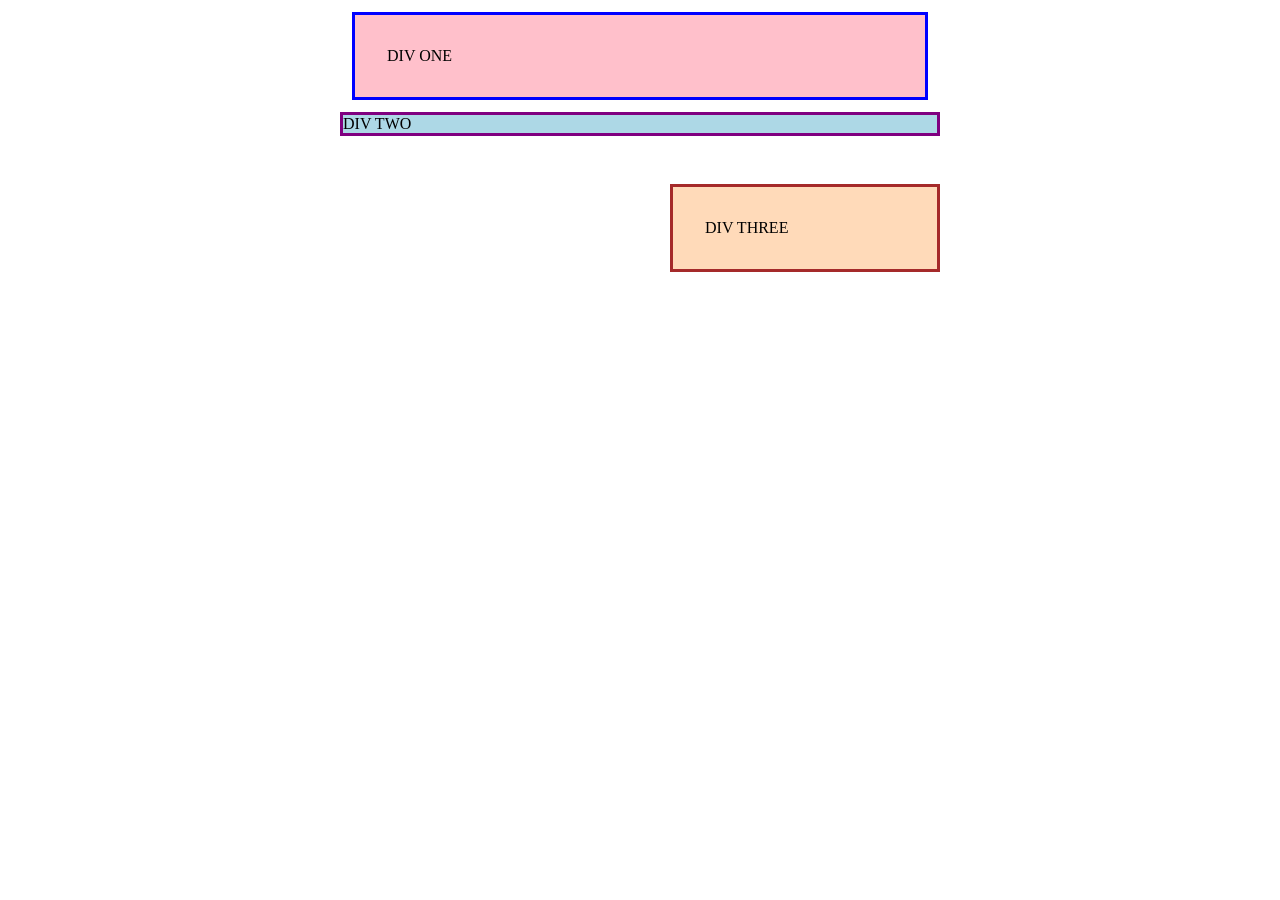
<file: block-and-inline/index.html>
<!DOCTYPE html>
<html lang="en">
    <head>
        <meta charset="UTF-8">
        <meta http-equiv="X-UA-Compatible" content="IE=edge">
        <meta name="viewport" content="width=device-width, initial-scale=1.0">
        <title>Margin and Padding exercise</title>
        <link rel="stylesheet" href="style.css">
    </head>
    <body>
        <div class="one">
            DIV ONE
        </div>
        <div class="two">
            DIV TWO
        </div>
        <div class="three">
            DIV THREE
        </div>
    </body>
</html>
</file>
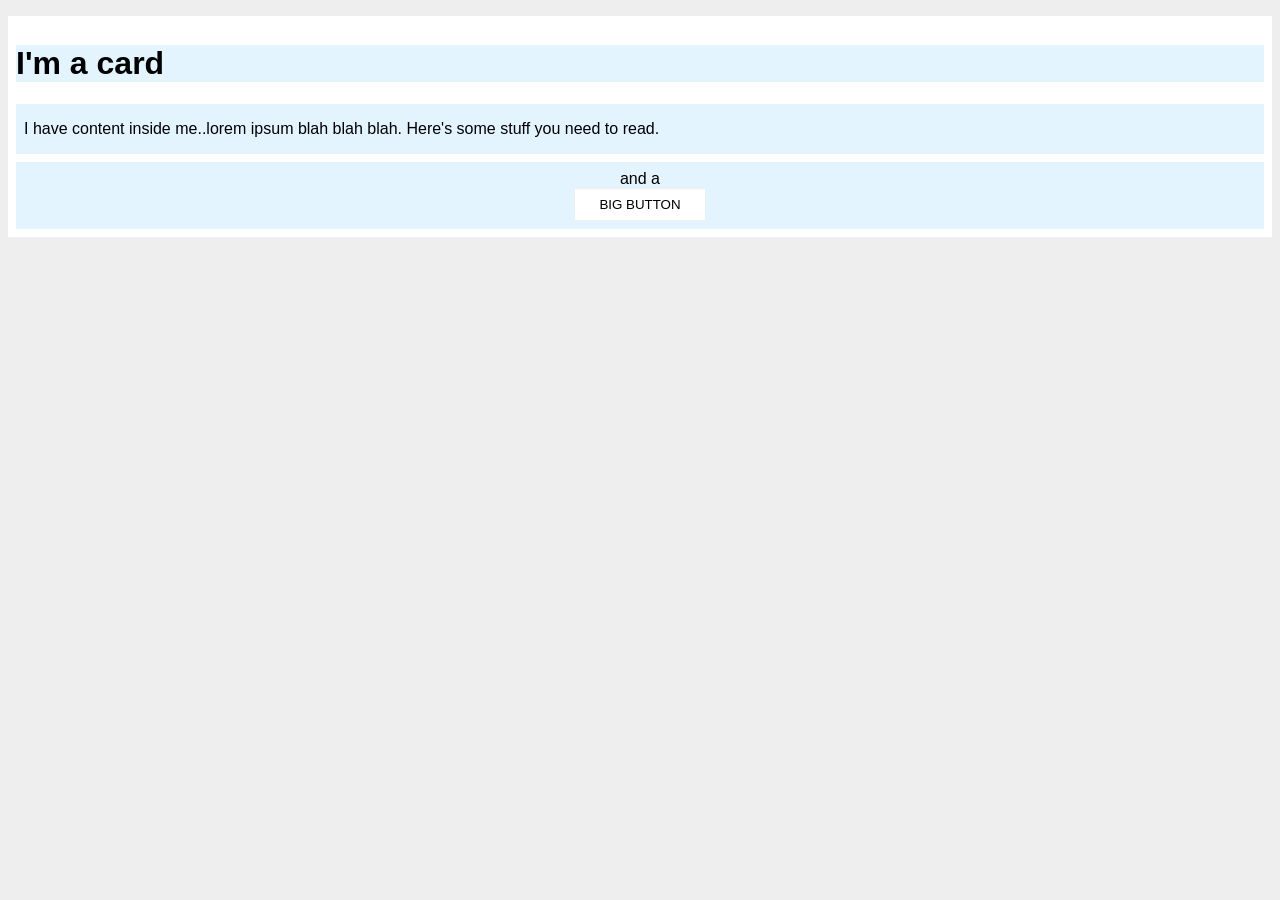
<file: block-and-inline/ex2/index.html>
<!DOCTYPE html>
<html lang="en">
    <head>
        <meta charset="UTF-8">
        <meta http-equiv="X-UA-Compatible" content="IE=edge">
        <meta name="viewport" content="width=device-width, initial-scale=1.0">
        <title>Margin and Padding exercise 2</title>
        <link rel="stylesheet" href="style.css">
    </head>
    <body>
        <div class="card">
            <h1 class="title">I'm a card</h1>
            <div class="content">I have content inside me..lorem ipsum blah blah blah. Here's some stuff you need to read.</div>
            <div class="button-container">and a
                <button>BIG BUTTON</button>
            </div>
        </div>
    </body>
</html>
</file>
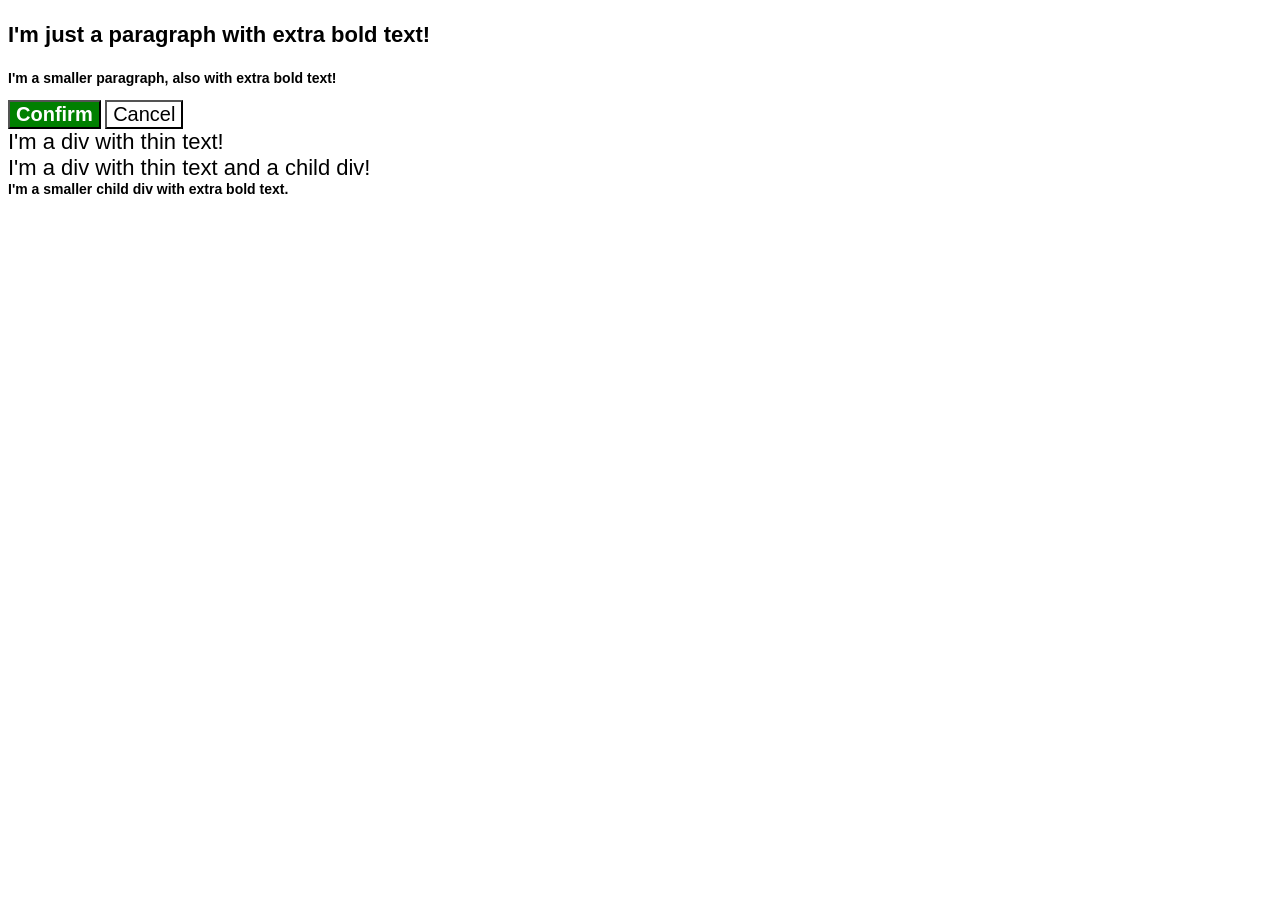
<file: css-cascade/01-cascade/index.html>
<!DOCTYPE html>
<html lang="en">
    <head>
        <meta charset="UTF-8">
        <meta http-equiv="X-UA-Compatible" content="IE=edge">
        <meta name="viewport" content="width=device-width, initial-scale=1.0">
        <title>Fix the Cascade</title>
        <link rel="stylesheet" href="style.css">
    </head>
    <body>
        <p class="para">I'm just a paragraph with extra bold text!</p>
        <p class="para small-para">I'm a smaller paragraph, also with extra bold text!</p>

        <button id="confirm-button" class="button confirm">Confirm</button>
        <button id="cancel-button" class="button cancel">Cancel</button>

        <div class="text">I'm a div with thin text!</div>
        <div class="text">I'm a div with thin text and a child div!
            <div class="text child">I'm a smaller child div with extra bold text.</div>
        </div>
    </body>
</html>
</file>
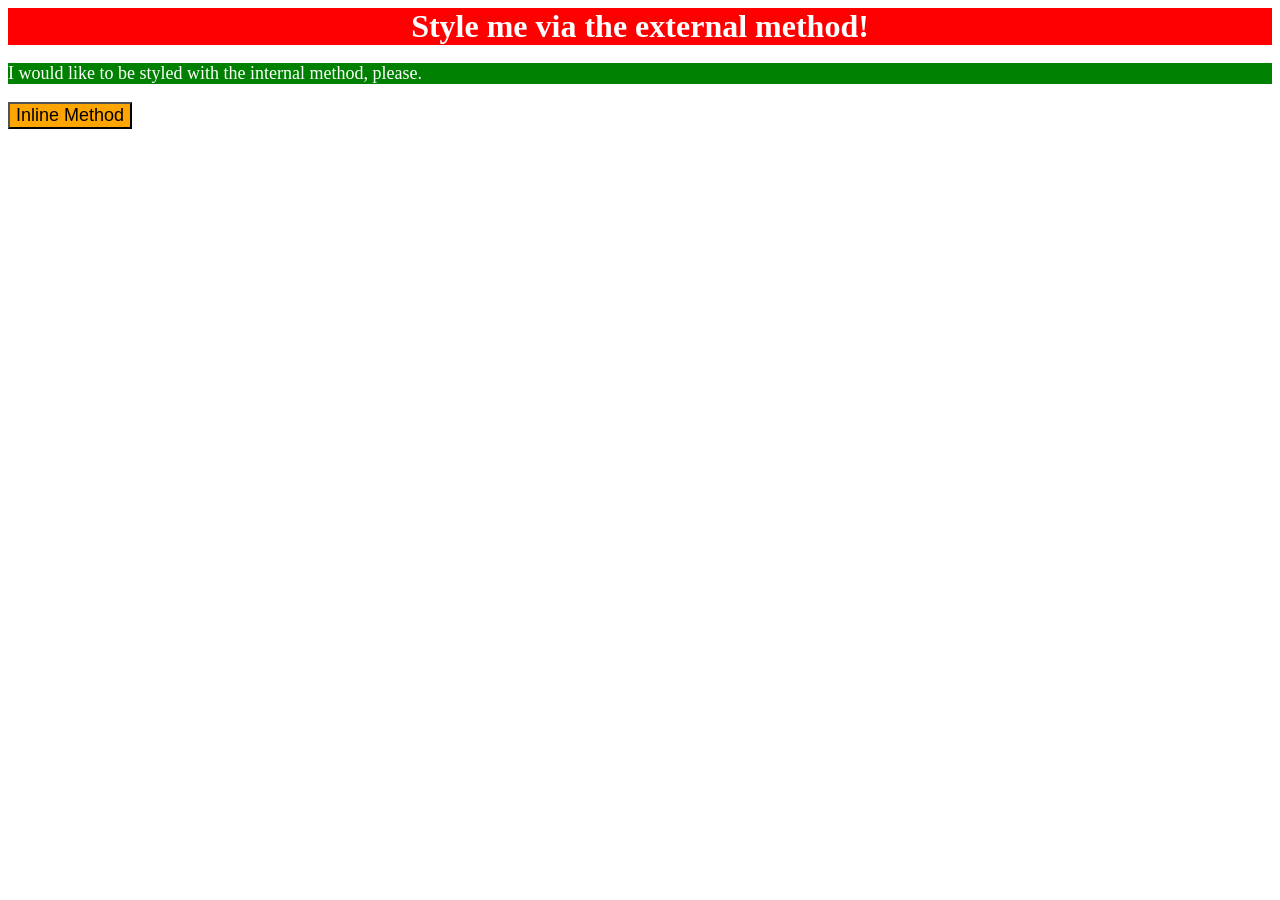
<file: css-intro/01-css-methods/index.html>
<!DOCTYPE html>
<html lang="en">
    <head>
        <meta charset="UTF-8">
        <meta http-equiv="X-UA-Compatible" content="IE=edge">
        <meta name="viewport" content="width=device-width, initial-scale=1.0">
        <title>Methods for Adding CSS</title>
        <link rel="stylesheet" href="styles.css">
        <style>
            p {
                background-color: green;
                color: white;
                font-size: 18px;
            }
        </style>
    </head>
    <body>
        <div>Style me via the external method!</div>
        <p>I would like to be styled with the internal method, please.</p>
        <button style="background-color: orange;font-size: 18px;">Inline Method</button>
    </body>
</html>
</file>
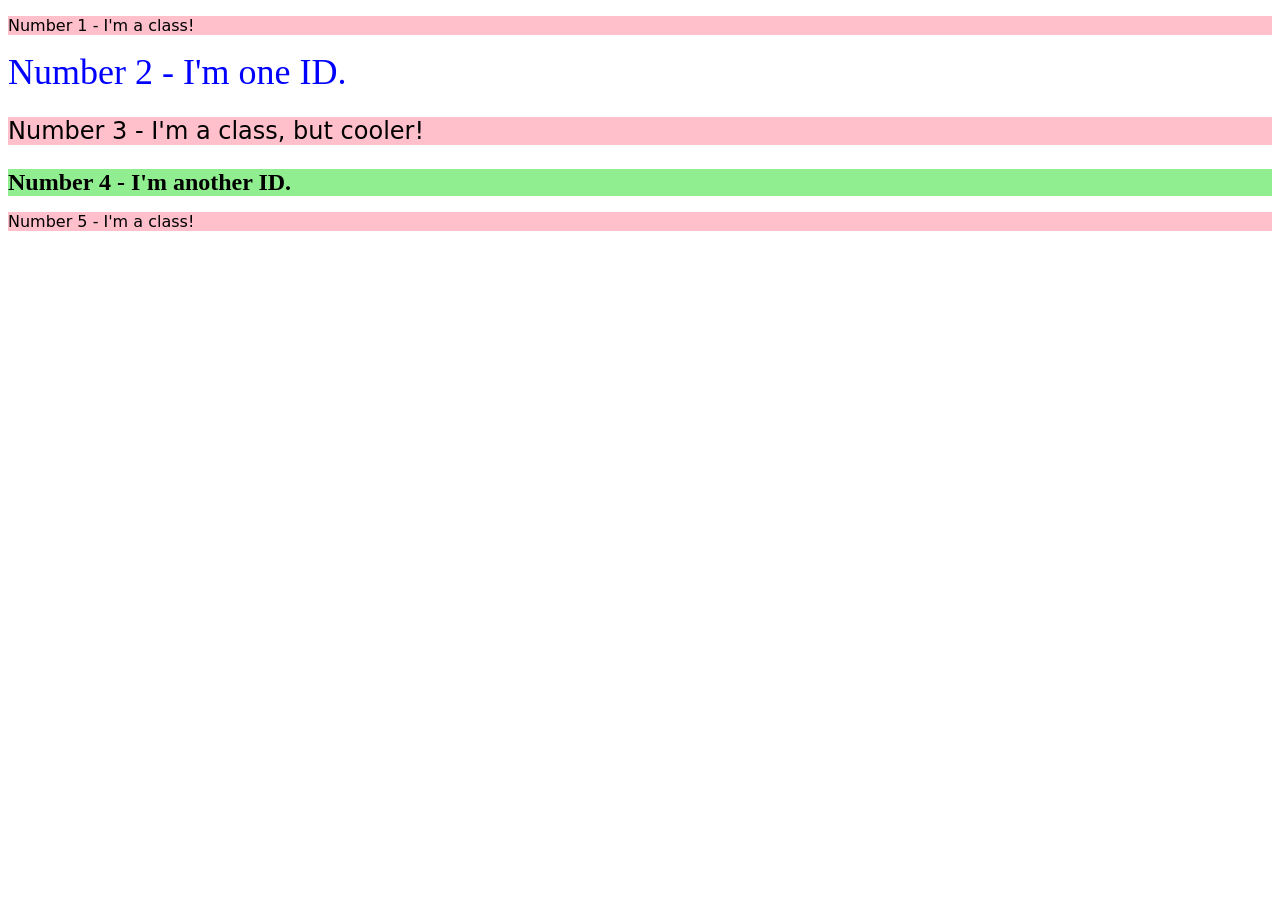
<file: css-intro/02-class-id-selectors/index.html>
<!DOCTYPE html>
<html lang="en">
    <head>
        <meta charset="UTF-8">
        <meta http-equiv="X-UA-Compatible" content="IE=edge">
        <meta name="viewport" content="width=device-width, initial-scale=1.0">
        <title>Class and ID Selectors</title>
        <link rel="stylesheet" href="style.css">
    </head>
    <body>
        <p class="odd" id="n1">Number 1 - I'm a class!</p>
        <div id="n2">Number 2 - I'm one ID.</div>
        <p class="odd special-font-size" id="n3">Number 3 - I'm a class, but cooler!</p>
        <div id="n4" class="special-font-size">Number 4 - I'm another ID.</div>
        <p class="odd" id="n5">Number 5 - I'm a class!</p>
    </body>
</html>
</file>
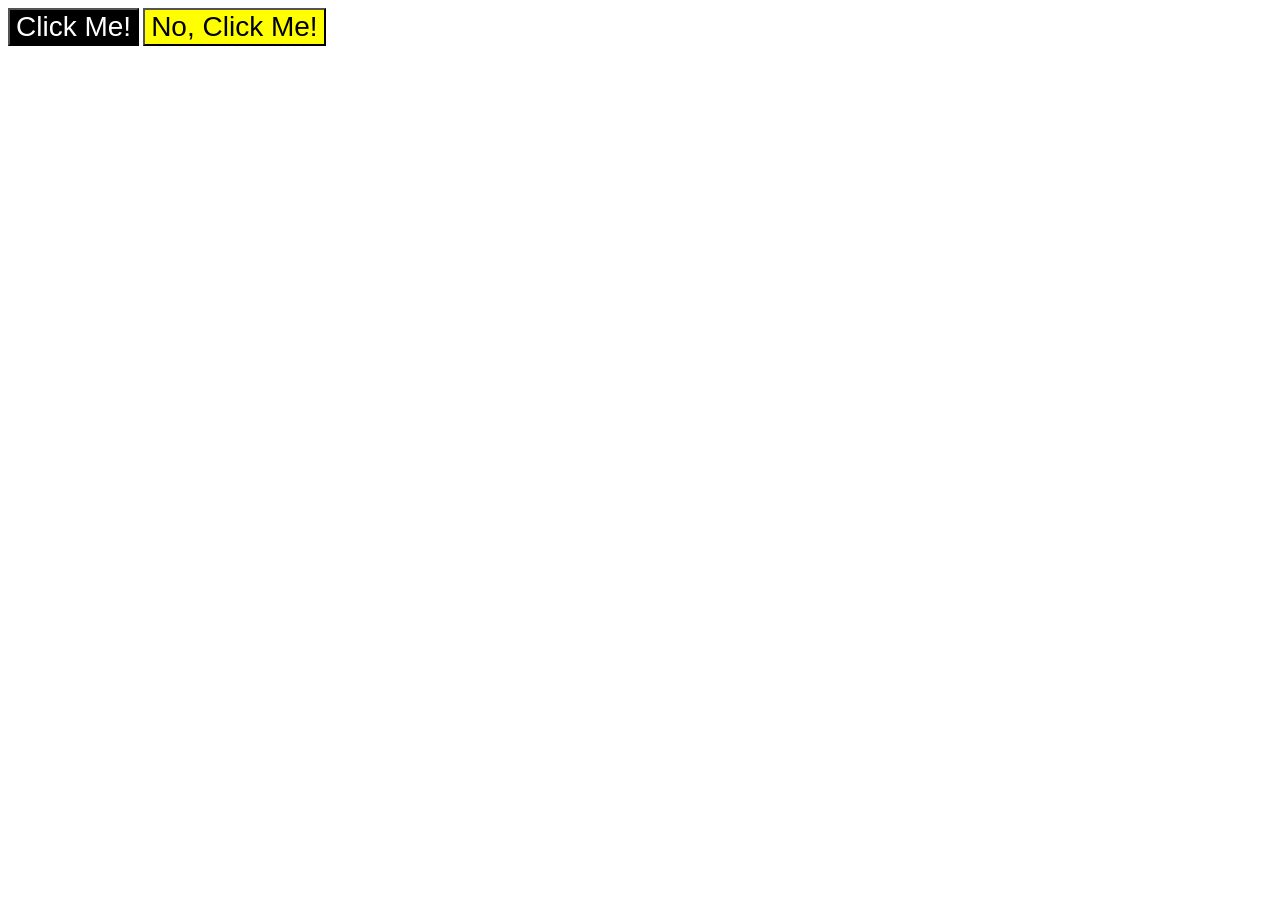
<file: css-intro/03-grouping-selectors/index.html>
<!DOCTYPE html>
<html lang="en">
    <head>
        <meta charset="UTF-8">
        <meta http-equiv="X-UA-Compatible" content="IE=edge">
        <meta name="viewport" content="width=device-width, initial-scale=1.0">
        <title>Grouping Selectors</title>
        <link rel="stylesheet" href="style.css">
    </head>
    <body>
        <button class="first btn">Click Me!</button>
        <button class="second btn">No, Click Me!</button>
    </body>
</html>
</file>
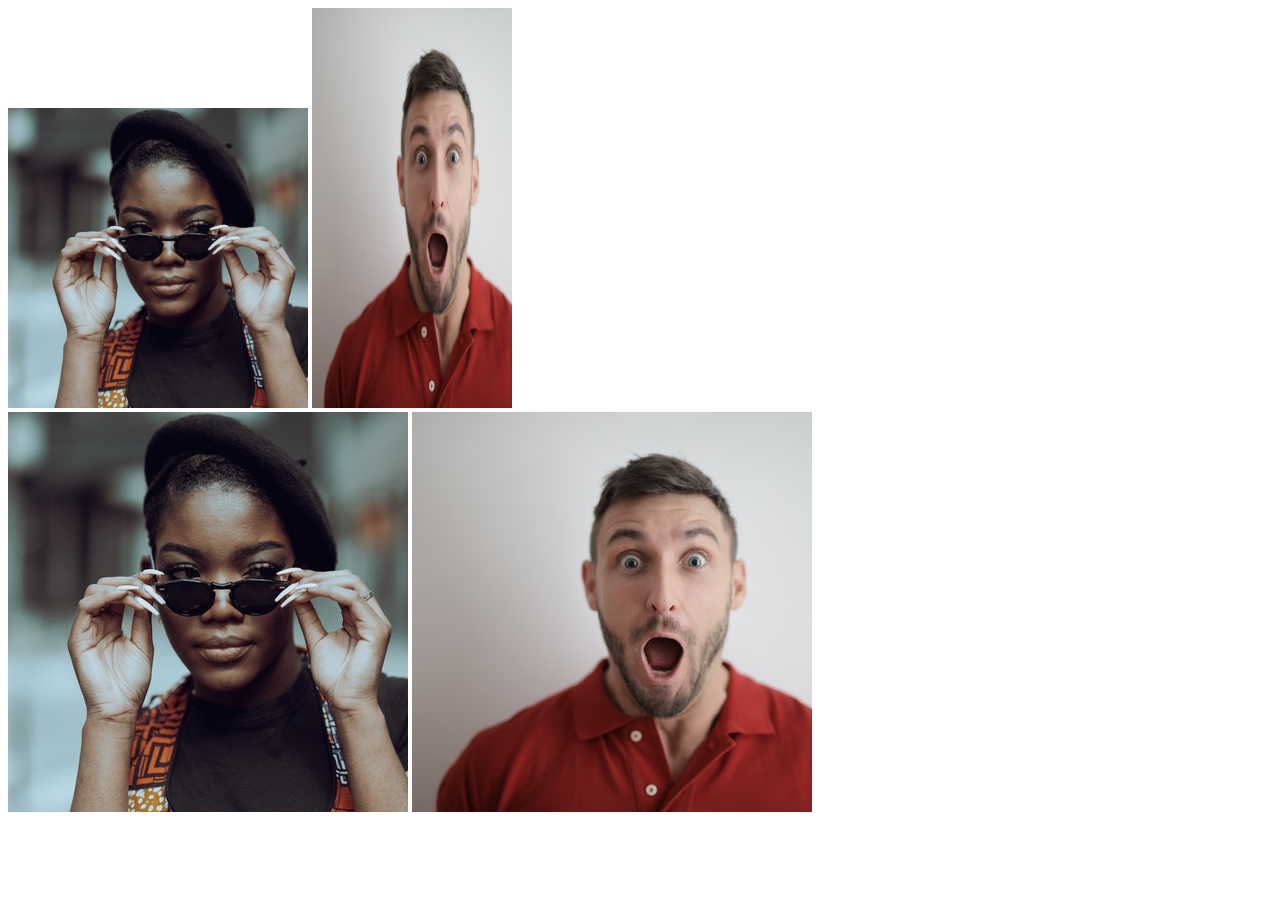
<file: css-intro/04-chaining-selectors/index.html>
<!DOCTYPE html>
<html lang="en">
    <head>
        <meta charset="UTF-8">
        <meta http-equiv="X-UA-Compatible" content="IE=edge">
        <meta name="viewport" content="width=device-width, initial-scale=1.0">
        <title>Chaining Selectors</title>
        <link rel="stylesheet" href="style.css">
    </head>
    <body>
        <!-- Use the classes BELOW this line -->
        <div>
            <img class="avatar proportioned" src="./images/pexels-katho-mutodo-8434791.jpg" alt="Woman with glasses">
            <img class="avatar distorted" src="./images/pexels-andrea-piacquadio-3777931.jpg" alt="Man with surprised expression">
        </div>
        <!-- Use the classes ABOVE this line -->
        <div>
            <img class="original proportioned" src="./images/pexels-katho-mutodo-8434791.jpg" alt="Woman with glasses">
            <img class="original distorted" src="./images/pexels-andrea-piacquadio-3777931.jpg" alt="Man with surprised expression">
        </div>
    </body>
</html>
</file>
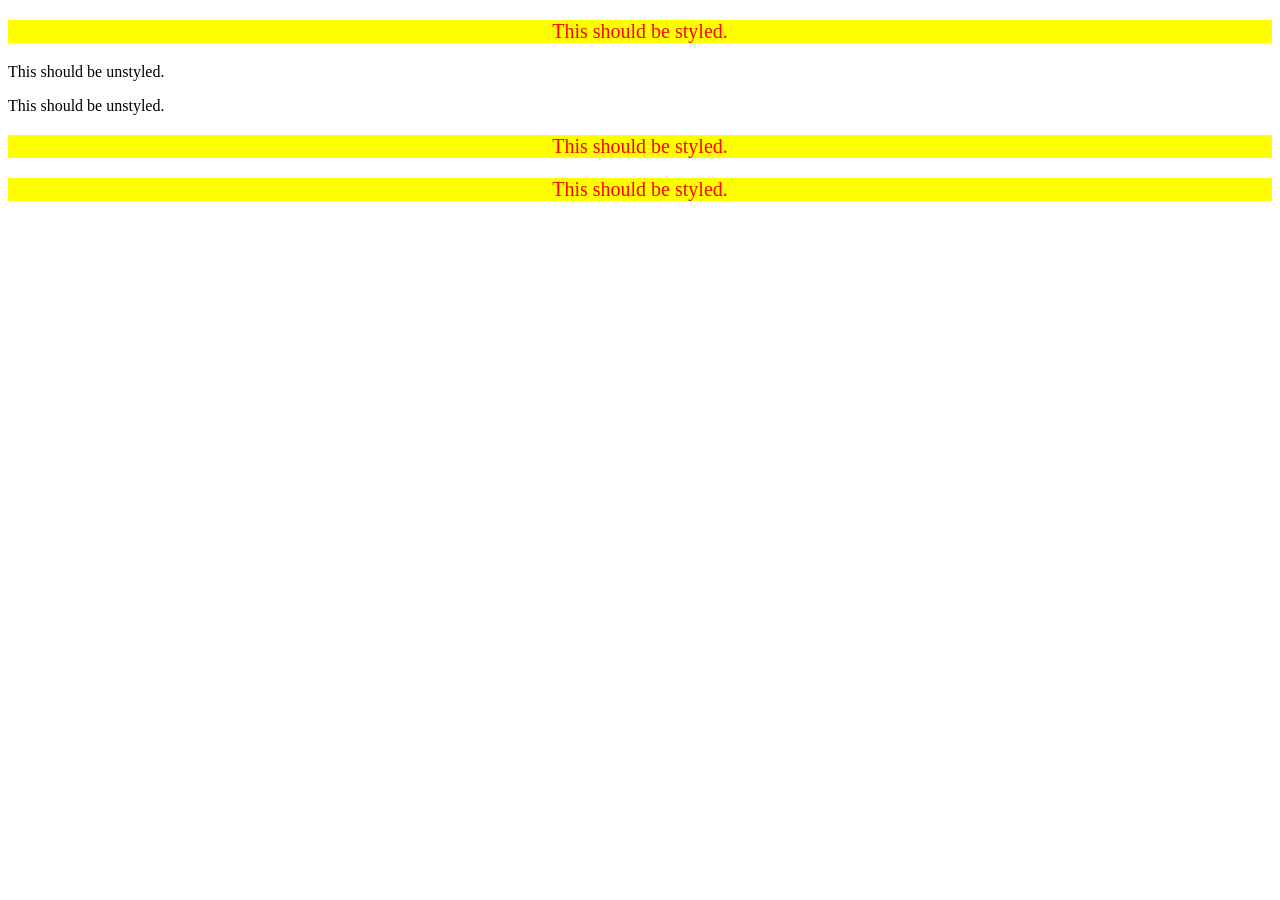
<file: css-intro/05-descendant-combinator/index.html>
<!DOCTYPE html>
<html lang="en">
    <head>
        <meta charset="UTF-8">
        <meta http-equiv="X-UA-Compatible" content="IE=edge">
        <meta name="viewport" content="width=device-width, initial-scale=1.0">
        <title>Descendant Combinator</title>
        <link rel="stylesheet" href="style.css">
    </head>
    <body>
        <div class="container">
            <p class="text">This should be styled.</p>
        </div>
        <p class="text">This should be unstyled.</p>
        <p class="text">This should be unstyled.</p>
        <div class="container">
            <p class="text">This should be styled.</p>
            <p class="text">This should be styled.</p>
        </div>
    </body>
</html>
</file>
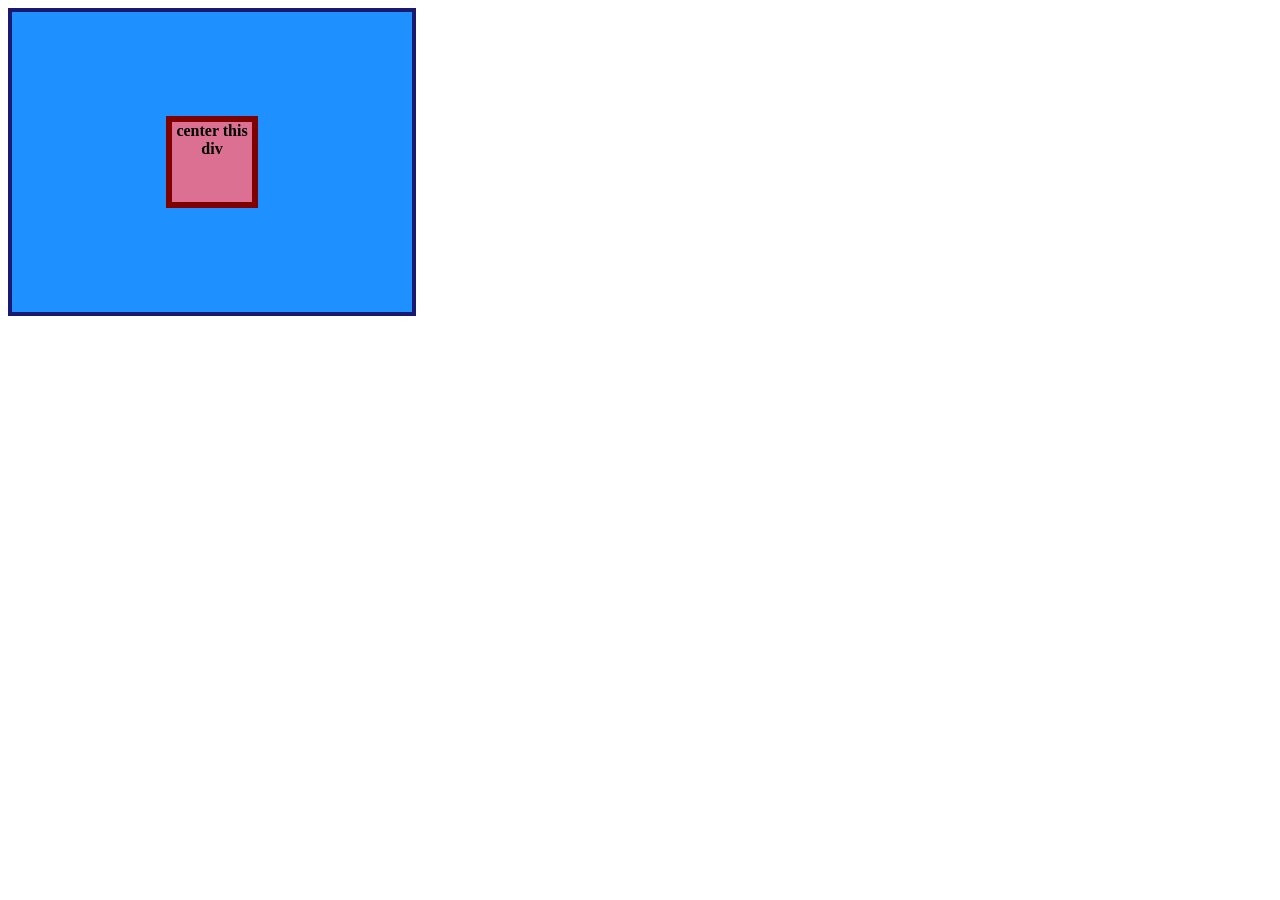
<file: flex/01-flex-center/index.html>
<!DOCTYPE html>
<html lang="en">
    <head>
        <meta charset="UTF-8">
        <meta http-equiv="X-UA-Compatible" content="IE=edge">
        <meta name="viewport" content="width=device-width, initial-scale=1.0">
        <title>CENTER THIS DIV</title>
        <link rel="stylesheet" href="style.css">
    </head>
    <body>
        <div class="container">
            <div class="box">center this div</div>
        </div>
    </body>
</html>
</file>
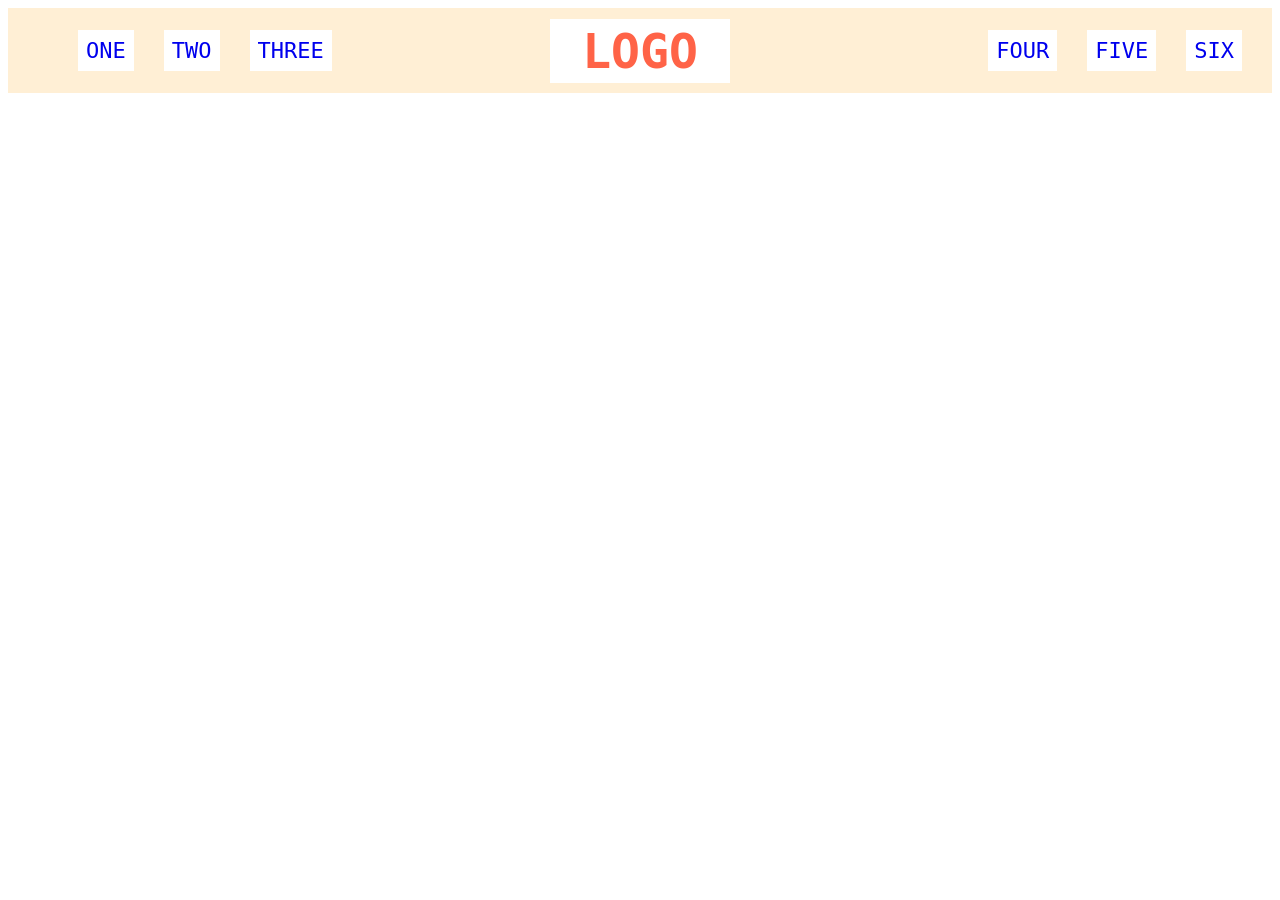
<file: flex/02-flex-header/index.html>
<!DOCTYPE html>
<html lang="en">
    <head>
        <meta charset="UTF-8">
        <meta http-equiv="X-UA-Compatible" content="IE=edge">
        <meta name="viewport" content="width=device-width, initial-scale=1.0">
        <title>Flex Header</title>
        <link rel="stylesheet" href="style.css">
    </head>
    <body>
        <div class="header">
            <div class="left-links">
                <ul>
                    <li><a href="#">ONE</a></li>
                    <li><a href="#">TWO</a></li>
                    <li><a href="#">THREE</a></li>
                </ul>
            </div>
            <div class="logo">LOGO</div>
            <div class="right-links">
                <ul>
                    <li><a href="#">FOUR</a></li>
                    <li><a href="#">FIVE</a></li>
                    <li><a href="#">SIX</a></li>
                </ul>
            </div>
        </div>
    </body>
</html>
</file>
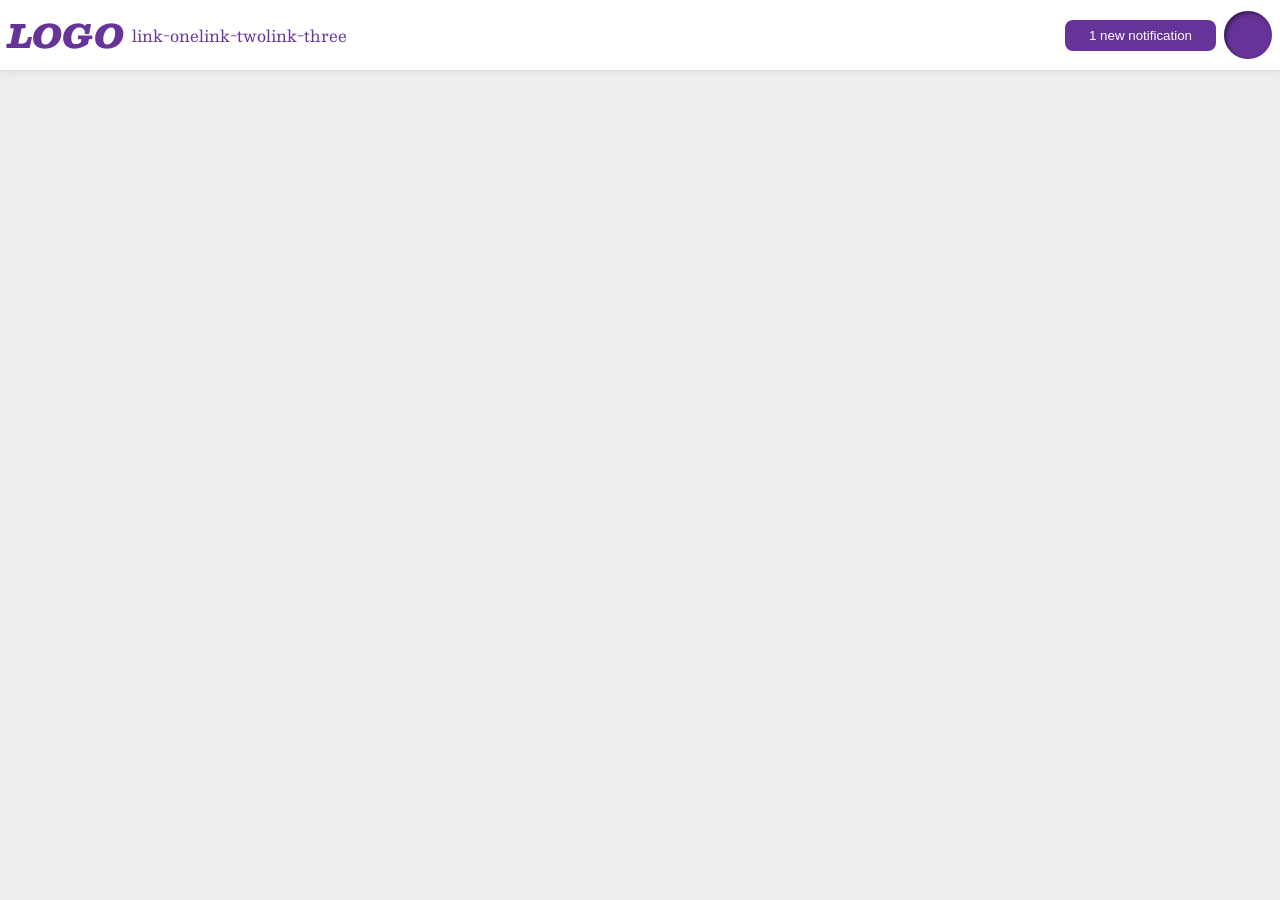
<file: flex/03-flex-header-2/index.html>
<!DOCTYPE html>
<html lang="en">
    <head>
        <meta charset="UTF-8">
            <meta http-equiv="X-UA-Compatible" content="IE=edge">
                <meta name="viewport" content="width=device-width, initial-scale=1.0">
                    <title>Flex Header 2</title>
                    <link rel="stylesheet" href="style.css"></head>
                    <body>
                        <div class="header">
                            <div class="left_part">
                                <div class="logo">
                                    LOGO
                                </div>
                                <ul class="links">
                                    <li>
                                        <a href="https://google.com">link-one</a>
                                    </li>
                                    <li>
                                        <a href="https://google.com">link-two</a>
                                    </li>
                                    <li>
                                        <a href="https://google.com">link-three</a>
                                    </li>
                                </ul>

                            </div>
                            <div class="right_part">
                                <button class="notifications">
                                    1 new notification
                                </button>
                                <div class="profile-image"></div>
                            </div>
                        </div>
                    </body>
                </html>
</file>
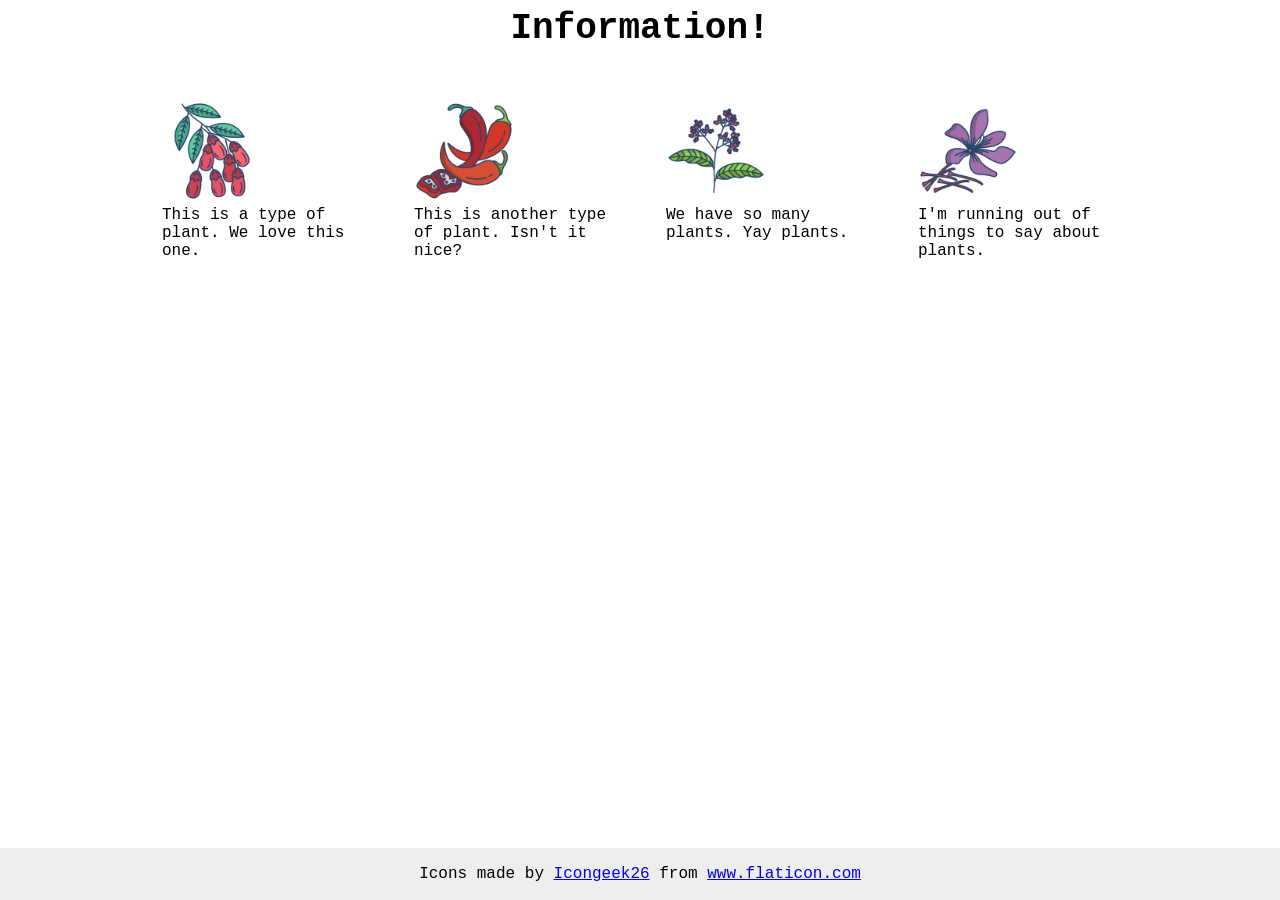
<file: flex/04-flex-information/index.html>
<!DOCTYPE html>
<html lang="en">
    <head>
        <meta charset="UTF-8">
        <meta http-equiv="X-UA-Compatible" content="IE=edge">
        <meta name="viewport" content="width=device-width, initial-scale=1.0">
        <title>Information</title>
        <link rel="stylesheet" href="style.css"></head>
    <body>
        <div class="title">Information!</div>

        <div class="plants">
            <div class="plant">
                <img src="./images/barberry.png" alt="barberry">
                <div class="text">This is a type of plant. We love this one.</div>
            </div>

            <div class="plant">
                <img src="./images/chilli.png" alt="chilli">
                <div class="text">This is another type of plant. Isn't it nice?</div>
            </div>

            <div class="plant">
                <img src="./images/pepper.png" alt="pepper">
                <div class="text">We have so many plants. Yay plants.</div>
            </div>

            <div class="plant">
                <img src="./images/saffron.png" alt="saffron">
                <div class="text">I'm running out of things to say about plants.</div>
            </div>
        </div>


        <!-- disregard this section, it's here to give attribution to the creator of these icons -->
        <div class="footer">
            <div>Icons made by
                <a href="https://www.flaticon.com/authors/icongeek26" title="Icongeek26">Icongeek26</a>
                from
                <a href="https://www.flaticon.com/" title="Flaticon">www.flaticon.com</a>
            </div>
        </div>
    </body>
</html>
</file>
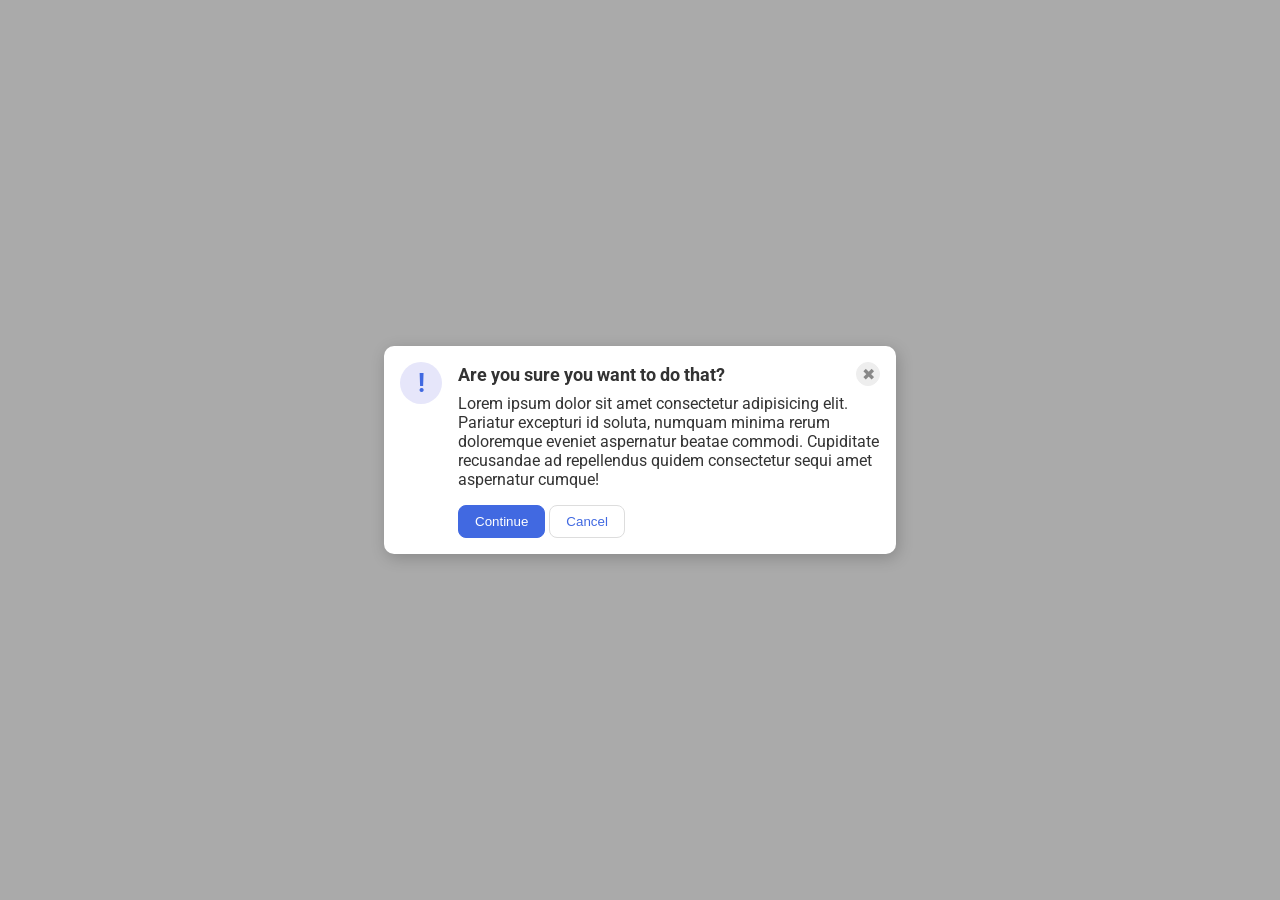
<file: flex/05-flex-modal/index.html>
<!DOCTYPE html>
<html lang="en">
    <head>
        <meta charset="UTF-8">
        <meta http-equiv="X-UA-Compatible" content="IE=edge">
        <meta name="viewport" content="width=device-width, initial-scale=1.0">
        <link rel="stylesheet" href="style.css">
        <title>Modal</title>
    </head>
    <body>
        <div class="modal">
            <div class="icon">!</div>
            <div class="container">
                <div class="header">Are you sure you want to do that?
                    <button class="close-button">✖</button>
                </div>
                <div class="text">Lorem ipsum dolor sit amet consectetur adipisicing elit. Pariatur excepturi id soluta, numquam minima rerum doloremque eveniet aspernatur beatae commodi. Cupiditate recusandae ad repellendus quidem consectetur sequi amet aspernatur cumque!</div>
                <button class="continue">Continue</button>
                <button class="cancel">Cancel</button>
            </div>
        </div>
    </body>
</html>
</file>
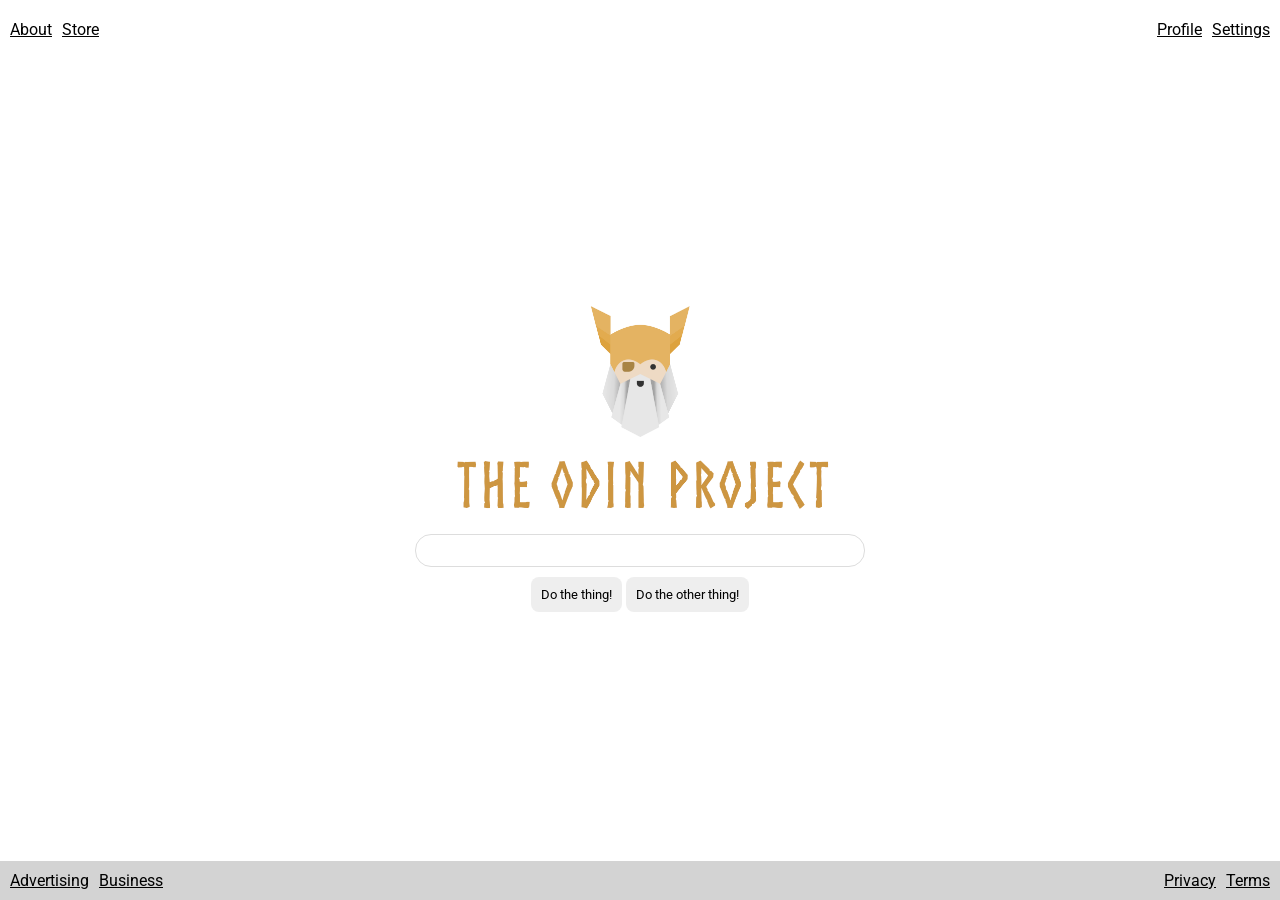
<file: flex/06-flex-layout/index.html>
<!DOCTYPE html>
<html lang="en">
    <head>
        <meta charset="UTF-8">
        <meta http-equiv="X-UA-Compatible" content="IE=edge">
        <meta name="viewport" content="width=device-width, initial-scale=1.0">
        <title>LAYOUT</title>
        <link rel="stylesheet" href="./style.css">
    </head>
    <body>
        <div class="header">
            <ul class="left-links">
                <li>
                    <a href="#">About</a>
                </li>
                <li>
                    <a href="#">Store</a>
                </li>
            </ul>
            <ul class="right-links">
                <li>
                    <a href="#">Profile</a>
                </li>
                <li>
                    <a href="#">Settings</a>
                </li>
            </ul>
        </div>
        <div class="content">
            <img src="./logo.png" alt="Project logo. Represents odin with the project name.">
            <div class="input">
                <input type="text">
            </div>
            <div class="buttons">
                <button>Do the thing!</button>
                <button>Do the other thing!</button>
            </div>
        </div>
        <div class="footer">
            <ul class="left-links">
                <li>
                    <a href="#">Advertising</a>
                </li>
                <li>
                    <a href="#">Business</a>
                </li>
            </ul>
            <ul class="right-links">
                <li>
                    <a href="#">Privacy</a>
                </li>
                <li>
                    <a href="#">Terms</a>
                </li>
            </ul>
        </div>
    </body>
</html>
</file>
<file: block-and-inline/style.css>
body {
    max-width: 600px;
    margin: 0 auto;
  }
  
  .one {
    background: pink;
    border: 3px solid blue;
    /* CHANGE ME */
    padding: 32px;
    margin: 12px;
  }
  
  .two {
    background: lightblue;
    border: 3px solid purple;
    /* CHANGE ME */
    margin-bottom: 48px;
  }
  
  .three {
    background: peachpuff;
    border: 3px solid brown;
    width: 200px;
    /* CHANGE ME */
    padding: 32px;
    margin-left: auto;
  }
</file>
<file: block-and-inline/ex2/style.css>
body {
    background: #eee;
    font-family: sans-serif;
  }
  
  .card {
    width: auto;
    background: #fff;
    margin: 16px auto;
    padding: 8px;
    
  }
  
  .title {
    background: #e3f4ff;
  }
  
  .content {
    background: #e3f4ff;
    padding: 16px 8px;
    margin-bottom: 8px;
  }
  
  .button-container {
    background: #e3f4ff;
    text-align: center;
    padding: 8px;
  }
  
  button {
    background: white;
    border: 1px solid #eee;
    display: block;
    margin: 0 auto;
    padding: 8px 24px;
  }
</file>
<file: css-cascade/01-cascade/style.css>
/* .para{
    font-weight: 900;
}
.small-para{
    font-size: small;
}
.confirm {
  background: green;
  color: white;
  font-weight: bold;
} 
.button {
  background-color: rgb(255, 255, 255);
  color: rgb(0, 0, 0);
  font-size: 20px;
}
.text{
  font-weight: 100;
  font-size: normal;
}

.text .child{
  font-weight: 900;
  font-size: small;
}
#confirm-button{
  background-color: green;
  color: white;
} */
body{
  font-family:Arial, Helvetica, sans-serif;
}

.para,
.small-para {
  color: hsl(0, 0%, 0%);
  font-weight: 800;
}

.para {
  font-size: 22px;
}

.button {
  background-color: rgb(255, 255, 255);
  color: rgb(0, 0, 0);
  font-size: 20px;
}

div.text {
  color: rgb(0, 0, 0);
  font-weight: 100;
  font-size: 22px;
}

/* SOLUTION */

/* 
  For the following rule, we removed it from its original position in the file:

  .small-para {
    font-size: 14px;
    font-weight: 800;
  } 

  Then we placed it after the .para selector, taking advantage of the rule order since both selectors have the same specificity. 
  
  Another solution would be keeping it in its original place and just chaining selectors, giving this rule a higher specificity:

  p.small-para {
    font-size: 14px;
    font-weight: 800;
  }
*/

.small-para {
  font-size: 14px;
  font-weight: 800;
}

/* 
  For the following rule we removed the original .confirm selector:

  .confirm {
    background: green;
    color: white;
    font-weight: bold;
  } 

  Then we used an ID selector instead, since it has a higher specificity than the .button selector.

  Other solutions would be to simply move the .confirm rule below the .button rule, or to use the .button.confirm selector without moving it:

  .button.confirm {
    background: green;
    color: white;
    font-weight: bold;
  }
*/

#confirm-button {
  background: green;
  color: white;
  font-weight: bold;
}

/*
  For the following rule we first removed it from its original position in the file: 

  .child {
    color: rgb(0, 0, 0);
    font-weight: 800;
    font-size: 14px;
  }

  Then we added another selector to create a descendant combinator. If we only created a descendant combinator, the specificity would be tied with the
  div.text selector and it would come down to rule order, and if we only moved it, the div.text selector would still have a higher specificity.
  
  Another solution would be to keep the rule where it was and just replace the div selector with the .text selector:

  .text .child {
    color: rgb(0, 0, 0);
    font-weight: 800;
    font-size: 14px;
  }
*/

div .child {
  color: rgb(0, 0, 0);
  font-weight: 800;
  font-size: 14px;
}
</file>
<file: css-intro/01-css-methods/styles.css>
div{
    color: white;
    background-color: red;
    font-size: 32px;
    text-align: center;
    font-weight: bold;
}
</file>
<file: css-intro/02-class-id-selectors/style.css>
.odd{
    background-color: pink;
    font-family: Verdana,"DejaVu Sans",sans-serif;
}
.special-font-size{
    font-size: 24px;
}
#n2{
    color: blue;
    font-size: 36px;
}
#n4{
    background-color: lightgreen;
    font-weight: bold;
}
</file>
<file: css-intro/03-grouping-selectors/style.css>
.first{
    background-color: black;
    color: white;
}
.second{
    background-color: yellow;
}
.first,.second{
    font-size: 28px;
    font-family: Helvetica,'Times New Roman', sans-serif;
}
</file>
<file: css-intro/04-chaining-selectors/style.css>
.avatar.proportioned{
    width: 300px;
}
.avatar.distorted{
    width: 200px;
    height: 400px;
}
</file>
<file: css-intro/05-descendant-combinator/style.css>
.container .text{
    background-color: yellow;
    color: red;
    text-align: center;
    font-size: 20px;
}
</file>
<file: flex/01-flex-center/style.css>
.container {
    background: dodgerblue;
    border: 4px solid midnightblue;
    width: 400px;
    height: 300px;
    display:flex;
    justify-content: center;
    align-items: center;
  }
  
  .box {
    background: palevioletred;
    font-weight: bold;
    text-align: center;
    border: 6px solid maroon;
    width: 80px;
    height: 80px;
  }
</file>
<file: flex/02-flex-header/style.css>
.header  {
  font-family: monospace;
  background: papayawhip;
  display: flex;
  flex-direction: row;
  justify-content: space-between;
  align-items: center;
}

.logo {
  font-size: 48px;
  font-weight: 900;
  color: tomato;
  background: white;
  padding: 4px 32px;
}

ul {
  /* this removes the dots on the list items*/
  list-style-type: none;
}

a {
  font-size: 22px;
  background: white;
  padding: 8px;
  /* this removes the line under the links */
  text-decoration: none;
}
ul{
  display: flex;
  margin: 30px;
  gap: 30px;
}

/* SOLUTION */

/* .header {
  padding: 8px;
  display: flex;
  align-items: center;
  justify-content: space-between;
}

ul {
  display: flex;
  margin: 0;
  padding: 0;
  gap: 8px;
} */
</file>
<file: flex/03-flex-header-2/style.css>
/* this is some magical font-importing.  
you'll learn about it later. */
@import url('https://fonts.googleapis.com/css2?family=Besley:ital,wght@0,400;1,900&display=swap');

body {
  margin: 0;
  background: #eee;
  font-family: Besley, serif;
}

.header {
  background: white;
  border-bottom: 1px solid #ddd;
  box-shadow: 0 0 8px rgba(0,0,0,.1);
  display: flex;
  flex-direction: row;
  justify-content: space-between;
  align-items: center;
  gap: 16px;
}

.profile-image {
  background: rebeccapurple;
  box-shadow: inset 2px 2px 4px rgba(0,0,0,.5);
  border-radius: 50%;
  width: 48px;
  height: 48px;
}

.logo {
  color: rebeccapurple;
  font-size: 32px;
  font-weight: 900;
  font-style: italic;
}

button {
  border: none;
  border-radius: 8px;
  background: rebeccapurple;
  color: white;
  padding: 8px 24px;
}

a {
  /* this removes the line under our links */
  text-decoration: none;
  color: rebeccapurple;
}

ul {
  list-style-type: none;
  display: flex;
  flex-direction: row;
  margin: 0;
  padding: 0;
  
}
.links{margin-right: auto;}

.left_part,.right_part{
  display: flex;
  align-items: center;
  gap: 8px;
  margin: 8px;
}
</file>
<file: flex/04-flex-information/style.css>
body {
    font-family: 'Courier New', Courier, monospace;
  }
  
  img {
    width: 100px;
    height: 100px;
  }
  
  .title {
    font-size: 36px;
    font-weight: 900;
  }
  
  /* do not edit this footer */
  .footer {
    position: fixed;
    bottom: 0;
    left: 0;
    right: 0;
    height: 52px;
    display: flex;
    align-items: center;
    justify-content: center;
    background: #eee;
  }

  .title{
    text-align: center;
    margin-bottom: 52px;
  }
  .plants{
    display: flex;
    gap:52px;
    justify-content: center;
  }
  .plant{
    max-width: 200px;
  }
</file>
<file: flex/05-flex-modal/style.css>
@import url('https://fonts.googleapis.com/css2?family=Roboto:wght@400;700&display=swap');

html, body {
  height: 100%;
}

body {
  font-family: Roboto, sans-serif;
  margin: 0;
  background: #aaa;
  color: #333;
  /* I'll give you this one for free lol */
  display: flex;
  align-items: center;
  justify-content: center;
}

.modal {
  background: white;
  width: 480px;
  border-radius: 10px;
  box-shadow: 2px 4px 16px rgba(0,0,0,.2);
}

.icon {
  color: royalblue;
  font-size: 26px;
  font-weight: 700;
  background: lavender;
  width: 42px;
  height: 42px;
  border-radius: 50%;
  display: flex;
  align-items: center;
  justify-content: center;
}

.close-button {
  background: #eee;
  border-radius: 50%;
  color: #888;
  font-weight: 400;
  font-size: 16px;
  height: 24px;
  width: 24px;
  display: flex;
  align-items: center;
  justify-content: center;
  border: 1px solid #eee;
  padding: 0;
}

button {
  cursor: pointer;
  padding: 8px 16px;
  border-radius: 8px;
}

button.continue {
  background: royalblue;
  border: 1px solid royalblue;
  color: white;
}

button.cancel {
  background: white;
  border: 1px solid #ddd;
  color: royalblue;
}

.modal{
  display: flex;
  gap:16px;
  padding: 16px;
}

.icon{
  flex-shrink: 0;
}

.header{
  display: flex;
  align-items: center;
  justify-content: space-between;
  font-size: 18px;
  font-weight: 700;
  margin-bottom: 8px;
}

.text{
  margin-bottom: 16px;
}
</file>
<file: flex/06-flex-layout/style.css>
@import url('https://fonts.googleapis.com/css2?family=Roboto:wght@400;700&display=swap');

body {
  min-height: 100vh;
  margin: 0;
  padding: 0;
  overflow: hidden;
  font-family: Roboto, sans-serif;
  display: flex;
  flex-direction: column;
}

img {
  width: 600px;
}

button {
  font-family: Roboto, sans-serif;
  border: none;
  border-radius: 8px;
  background: #eee;
}

input {
  border: 1px solid #ddd;
  border-radius: 16px;
  padding: 8px 24px;
  width: 400px;
}

.header,.footer{
  display: flex;
  align-items: center;
  justify-content: space-between;
}
.header{
    margin-top: 10px;
}

ul{
    display: flex;
    flex-direction: row;
    gap: 10px;
    margin: 10px;
    list-style-type: none;
    padding-left: 0;
    font-size: medium;
}

a {
    color: black;
}

.content{
    display: flex;
    align-items: center;
    justify-content: center;
    flex-direction: column;
    gap: 10px;
    flex-grow: 1;
}

.footer{
    background-color: lightgray;
}

button{
    padding: 10px;
}
</file>
